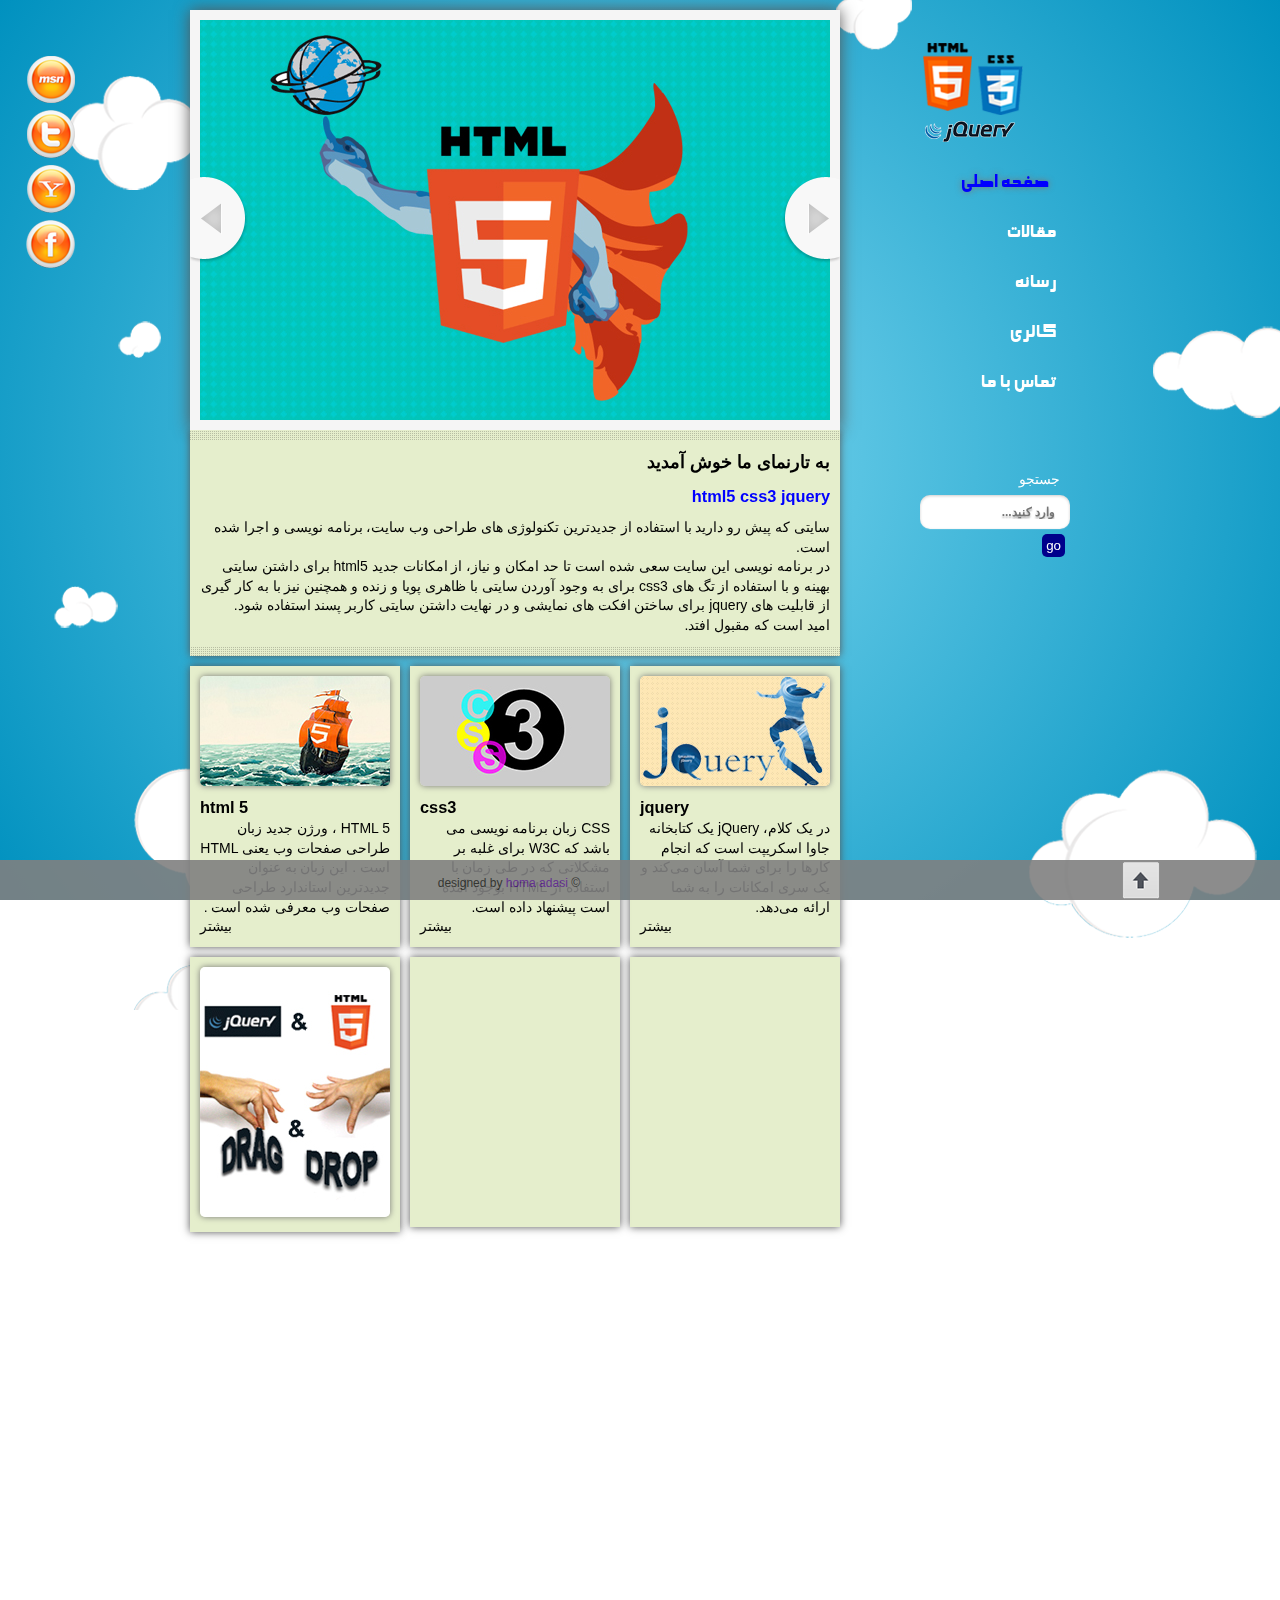
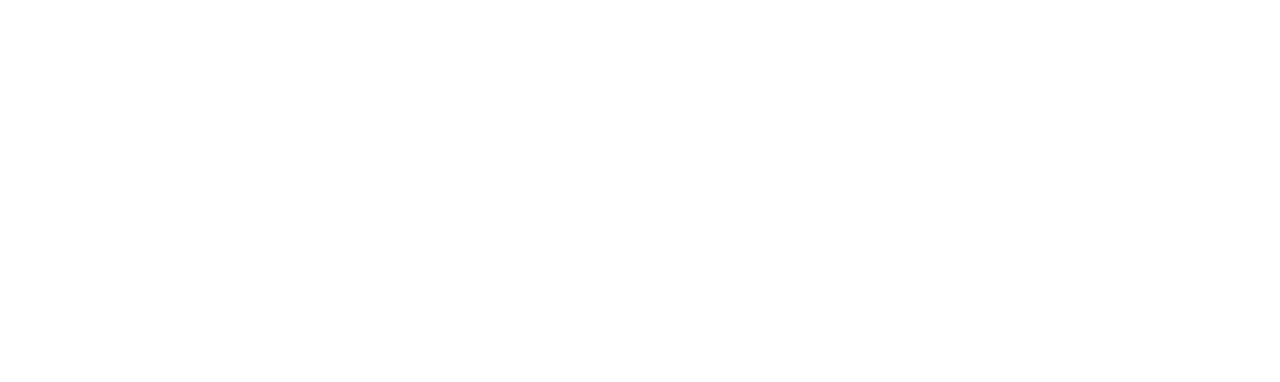
<file: index.html>
<!DOCTYPE HTML>
<html lang="fa-IR" dir="rtl">
<head>
	<meta charset="UTF-8" />
	<link rel="shortcut icon" type="image/x-icon" href='favicon.ico' />
	<link rel="stylesheet" type="text/css" href="style.css" />
	<script type="text/javascript" src="jquery.js"></script>
	<script type="text/javascript" src="script.js"></script>
	<title>my site</title>
</head>
<body class="preload">
	<div class="bg">
		<div class="cloud cloud1"></div>
		<div class="cloud cloud2"></div>
		<div class="cloud cloud3"></div>
		<div class="cloud cloud4"></div>
		<div class="cloud cloud5"></div>
		<div class="cloud cloud6"></div>
		<div class="cloud cloud7"></div>
		<div class="cloud cloud8"></div>
		<a href="#"><img src="images/html5.png" alt=""></a>
	</div>
	<div class="social">
		<div class="facebook">
			<a href="#"><img src="images/so1.png" alt="facebook"></a>
		</div>
		<div class="twitter">
			<a href="#"><img src="images/so2.png" alt="teitter"></a>
		</div>
		<div class="plus">
			<a href="#"><img src="images/so3.png" alt="plus"></a>
		</div>
		<div class="youtube">
			<a href="#"><img src="images/so4.png" alt="youtube"></a>
		</div>
	</div>
		<div class="container">
			<section>
				<header class="slide">
					<div id="slideshow">
						<ul class="slides">
    						<li><img src="img/photos/1.jpg" width="630" height="400" alt="" /></li>
        					<li><img src="img/photos/2.jpg" width="630" height="400" alt="" /></li>
        					<li><img src="img/photos/3.jpg" width="630" height="400" alt="" /></li>
        					<li><img src="img/photos/4.jpg" width="630" height="400" alt="" /></li>
   						 </ul>
    					<span class="arrow previous"></span>
    					<span class="arrow next"></span>
					</div>
				</header>
				<article class="main">
					<div class="topimg"></div>
					<article class="welcome">
					<hgroup>
						<h2>به تارنمای ما خوش آمدید</h2>
						<h3>html5 css3 jquery</h3>
					</hgroup>
					<p>سایتی که پیش رو دارید با استفاده از جدیدترین تکنولوژی های طراحی وب سایت، برنامه نویسی و اجرا شده است.</br>در برنامه نویسی این سایت سعی شده است تا حد امکان و نیاز، از امکانات جدید html5 برای داشتن سایتی بهینه و با استفاده از تگ های css3 برای به وجود آوردن سایتی با ظاهری پویا و زنده و همچنین نیز با به کار گیری از قابلیت های jquery برای ساختن افکت های نمایشی و در نهایت داشتن سایتی کاربر پسند استفاده شود.</br>امید است که مقبول افتد.</p>
					</article>
					<article class="html5 hide">
						<h3>html5</h3>
						<p>به طور خلاصه به نظر می رسید که HTML 5 راهگشای جادویی برای صاحبان و طراحان وب باشد. اما از زمان ظهور HTML 5 در فضای اینترنت چند سال می گذرد و تا کنون HTML 5 به اهداف اصلی خود دست نیافته و در فضای وب عمومیت پیدا نکرده است.
						آشکار است که HTML 5 پتانسیل بالایی دارد. به واسطه المان های جدیدی همچون کد های یا نمایشگرهای ویدئویی جدید ، وب سایت های HTML 5 پویا تر و جذاب تر از گونه های پیشین خود هستند.
						کاربران می توانند اجزا طراحی وب سایت را حرکت دهند ، بصورت آنلاین بازی کنند و تصاویر ویدئویی را از طریق مرورگرهای مدرن تماشا نمایند. در حقیقت وب سایت های HTML 5 زیبایی هنری بهتر ، طراحی سایت شگفت انگیز و گرافیک باورنکردنی دارند. بنابراین HTML 5 امکانات بیشتری را در اختیار طراحان قرار می دهد تا دیدگان طراحی و خلاقیت خود را بیان نماید.
						بعلاوه فناوری HTML 5 تجربه کاربر را یکسان و یکپارچه می کند. تفاوتی ندارد که شما چه ابزاری را ترجیح می دهید زیرا رفتار HTML 5 در همه ابزارها یکسان خواهد بود. شما مجبور نخواهید بود خود را با محیط جدید ، کلید های دسترسی سریع جدید و پارامترهای جدید صفحه نمایش تطبیق دهید. همانطور که می دانیم برخی اوقات وب سایت هایی که از نظر بصری جذابیت دارند فاقد پیام قابل درکی هستند. لذا رفتار های شناخته شده و قابل درک وب سایت ، علامت انطباق آن با علایق همه بازدید کنندگان می باشد.</p>
					</article>
					<article class="css3 hide">
						<h3>css3</h3>
						<p>Css3 به خاطر ساختار ماژولارش، به توسعه دهندگان وب این امکان را می دهد که صفحات وب با محتوای غنی که نیاز به کد سبک تری دارند ، ایجاد کنند. این یعنی ایجاد ظاهری خیال انگیز، واسط های کاربری بهتر و به مهم تر از همه صفحات تمیزتری که نسبت به قبل سریعتر لود می شوند. به عبارت ساده، css3 لایه نمایشی صفحات وب است که منجر به دربرگیری تمام تکنولژی لایه ای درونی ان می شود. سرنجام css3، نویدی را برای قالب بندی به سبک دسک تاپ صفحات وب را می آورد، با عناصر گرافیکی نظیر سایه، گرادیانت، حاشیه ،قالب بندی های چند ستنی و غیره کامل می شود.</br>تمامی این سه ویژگی css تحت قضاوت کنسرسیوم جهان گسترده وب قرار دارد. (مشهور به W3C ) یکی از بیشمار سازمان بین المللی استاندارد که چیزها را برای اینترنتی که می شناسیم و دوست داریم اداره می کند. خود W3C در اواخر 1994 تاسیس شد. شیوه نامه htmlابشاری (CHSS) که نام اولین تغییر بود در ابتدا به توسعه دهندگان وب عنوان مفهومی معرفی شد که راه حل مناسبی را برای قالب هایHTML ای به تنهایی ناکافی بود، ارائه می کرد. حدود سال 1997، css، هیت مدیره توسعه خودش، گروه کاری اختصاصی را به ریاست یکی از اعضای خودW3C داشت.</p>
					</article>
					<article class="jquery hide">
						<h3>jquery</h3>
						<p>امروزه دنياي وب محيطي ديناميک است و کاربران از استانداردهاي بالايي براي طراحي و عملکرد سايت‌هايشان استفاده ميکنند. طراحان هم از ابزار مختلف جاوا اسکريپت منجمله jQuery براي اتوماسيون عملکردهاي مشترک، جذابيت و ساده سازي عملکردهاي پيچيده بهره ميبرند. يکي از دلايل محبوبيت استفاده از jQuery قابليت آن در کمک طيف وسيعي از عمليات مختلف است. به همين دليل ممکن است فکر کنيد که پس يادگيري jQuery بايد مشکل باشد اما اين سيستم صرفا تشکيل شده است از يکسري ايده هاي فرض گرفته شده از ساختار HTML و CSS است.</br></br>jQuery چکار مي کند؟</br></br>زبان برنامه نویسی JavaScript ، یک زبان برنامه نویسی خیلی پیچیده و گسترده است و یادگیری کامل آن به زمان و حوصله خیلی زیادی نیاز دارد. jQuery فریم‌ورکی که بر اساس زبان برنامه نویسی جاوا اسکریپت ایجاد شده است. به زبان ساده می‌توان گفت، برنامه نویس با استفاده از زبان برنامه نویسی جاوا اسکریپت، یک سری قائده و قانون تعریف کرده است و یک دستور زبان جدید ساخته که شما با آن قواعد یه کد به مراتب بسیار ساده‌تر می‌نویسید، سپس آن فایل فریم‌ورک دستورات شما را به دستورات استاندارد جاوا اسکریپت ترجمه می کند و سپس آن ها را اجرا می‌کند.</p>
					</article>
				</article>
				<article class="top">
					<article class="left">
						<img class="btn1" src="images/html5.jpg" alt="html5">
						<h3>html 5</h3>
						<p> HTML 5 ، ورژن جدید زبان طراحی صفحات وب یعنی HTML است . این زبان به عنوان جدیدترین استاندارد طراحی صفحات وب معرفی شده است . </p>
						<a class="btn1">بیشتر</a>
					</article>
					<article class="middle">
						<img class="btn2" src="images/css3.jpg" alt="css3">
						<h3>css3</h3>
						<p>CSS زبان برنامه نویسی می باشد که W3C برای غلبه بر مشکلاتی که در طی زمان با استفاده از HTML بوجود آمده است پیشنهاد داده است.</p>
						<a class="btn2">بیشتر</a>
					</article>
					<article class="right">
						<img class="btn3" src="images/jquery.jpg" alt="jquery">
						<h3>jquery</h3>
						<p>در یک کلام، jQuery یک کتابخانه جاوا اسکریپت است که انجام کارها را برای شما آسان می‌کند و یک سری امکانات را به شما ارائه می‌دهد.</p>
						<a class="btn3">بیشتر</a>
					</article>
					<div class="child"></div>
				</article>
				<article class="down">
					<article class="left">
						<a href="drag.html"><img src="images/drag.jpg" alt=""></a>
					</article>
					<article class="middle"></article>
					<article class="right"></article>
					<div class="child"></div>
				</article>
			</section>
			<aside>
				<h1>
					<a href="http://w3schools.com">
						<img src="images/logo.png" alt="html5" />
					</a>
				</h1>
				<nav>
					<menu>
						<li><a href="index.html" class="active">صفحه اصلی</a></li>
						<li><a href="article.html">مقالات</a></li>
						<li><a href="video.html">رسانه</a></li>
						<li><a href="gallery.html">گالری</a></li>
						<li><a href="contact.html">تماس با ما</a></li>
					</menu>
				</nav>
				<article class="search">
						<p>جستجو</p>
						<form id="search" method="get" action="/search">
   			   				<input id="searchbox" name="q" type="text" size="40" placeholder="وارد کنید..." /></br>
   			   				<input id="submit" type="submit" value="go" />
						</form>				
					</form>
				</article>
				<article class="social">
					
				</article>
			</aside>
		</div>
	<footer>
		<div class="up">
			<a href="#"><img src="images/up.png" alt=""></a>
		</div>
		<p>&copy; designed by <a href="">homa adasi</a></p>
	</footer>
	<!--<div class="backimage"></div>-->
</body>
</html>
</file>
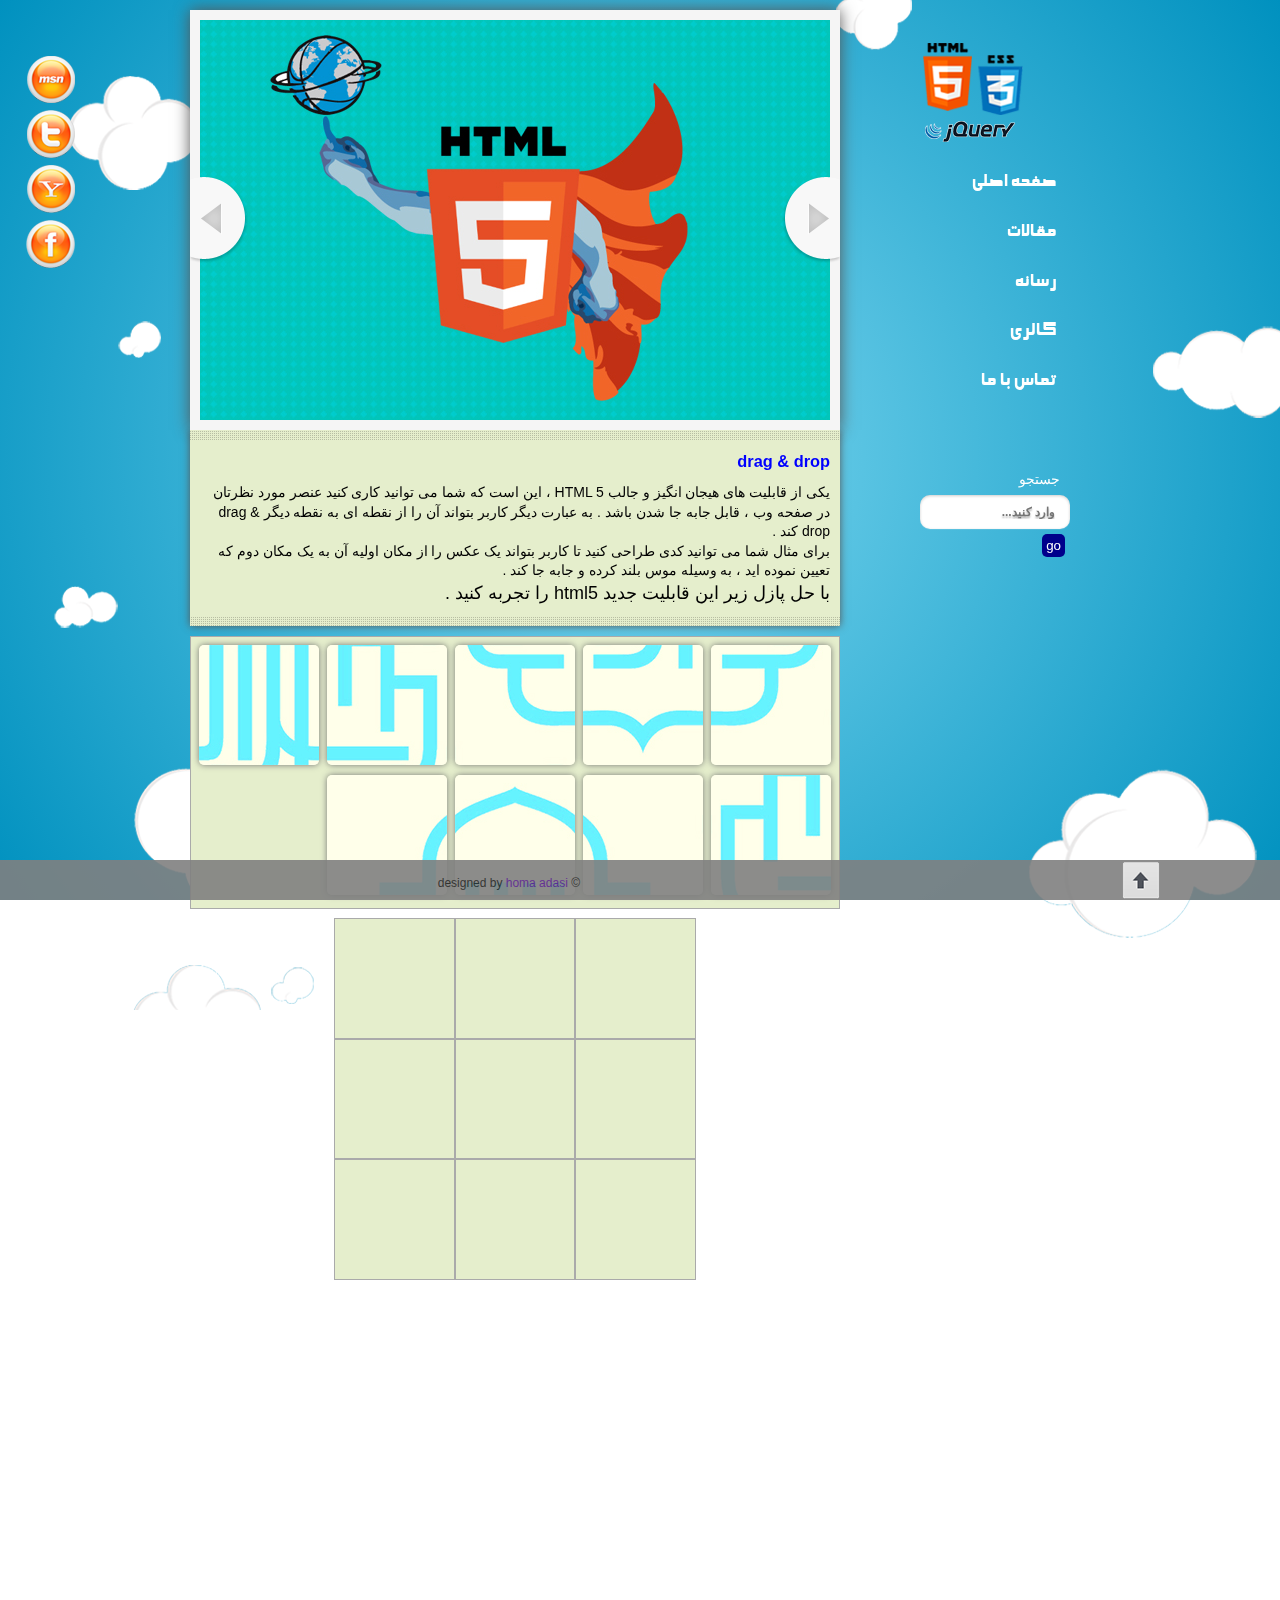
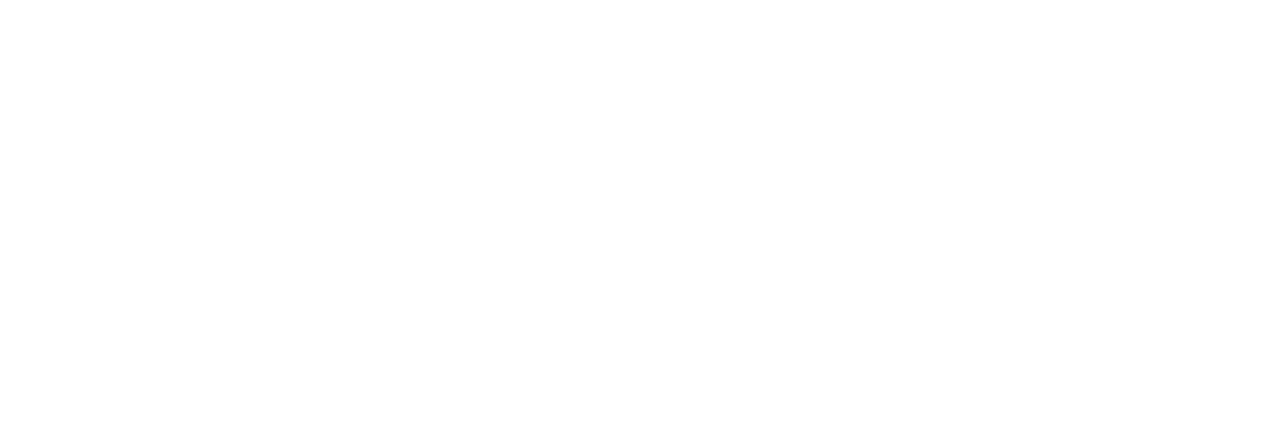
<file: drag.html>
<!DOCTYPE HTML>
<html lang="fa-IR" dir="rtl">
<head>
	<meta charset="UTF-8" />
	<link rel="shortcut icon" type="image/x-icon" href='favicon.ico' />
	<link rel="stylesheet" type="text/css" href="style.css" />
	<script type="text/javascript" src="jquery.js"></script>
	<script type="text/javascript" src="script.js"></script>
	<title>my site</title>
</head>
<body class="preload">
	<div class="bg">
		<div class="cloud cloud1"></div>
		<div class="cloud cloud2"></div>
		<div class="cloud cloud3"></div>
		<div class="cloud cloud4"></div>
		<div class="cloud cloud5"></div>
		<div class="cloud cloud6"></div>
		<div class="cloud cloud7"></div>
		<div class="cloud cloud8"></div>
		<a href="#"><img src="images/html5.png" alt=""></a>
	</div>
	<div class="social">
		<div class="facebook">
			<a href="#"><img src="images/so1.png" alt="facebook"></a>
		</div>
		<div class="twitter">
			<a href="#"><img src="images/so2.png" alt="teitter"></a>
		</div>
		<div class="plus">
			<a href="#"><img src="images/so3.png" alt="plus"></a>
		</div>
		<div class="youtube">
			<a href="#"><img src="images/so4.png" alt="youtube"></a>
		</div>
	</div>
		<div class="container">
			<section>
				<header class="slide">
					<div id="slideshow">
						<ul class="slides">
    						<li><img src="img/photos/1.jpg" width="630" height="400" alt="" /></li>
        					<li><img src="img/photos/2.jpg" width="630" height="400" alt="" /></li>
        					<li><img src="img/photos/3.jpg" width="630" height="400" alt="" /></li>
        					<li><img src="img/photos/4.jpg" width="630" height="400" alt="" /></li>
   						 </ul>
    					<span class="arrow previous"></span>
    					<span class="arrow next"></span>
					</div>
				</header>
				<article class="main">
					<div class="topimg"></div>
					<article class="welcome">
						<hgroup>
							<h3>drag & drop</h3>
						</hgroup>
						<p>یکی از قابلیت های هیجان انگیز و جالب HTML 5 ، این است که شما می توانید کاری کنید عنصر مورد نظرتان در صفحه وب ، قابل جابه جا شدن باشد . به عبارت دیگر کاربر بتواند آن را از نقطه ای به نقطه دیگر drag & drop کند . </br>برای مثال شما می توانید کدی طراحی کنید تا کاربر بتواند یک عکس را از مکان اولیه آن به یک مکان دوم که تعیین نموده اید ، به وسیله موس بلند کرده و جابه جا کند .</br><span style="font-size:18px;">با حل پازل زیر این قابلیت جدید html5 را تجربه کنید .</span></p>
					</article>
				</article>
				<article class="top drag" ondrop="drop(event)" ondragover="allowDrop(event)">
					<img src="images/drag/c1.jpg" draggable="true" ondragstart="drag(event)" id="drag1" width="120" height="120">
					<img src="images/drag/c2.jpg" draggable="true" ondragstart="drag(event)" id="drag2" width="120" height="120">
					<img src="images/drag/c3.jpg" draggable="true" ondragstart="drag(event)" id="drag3" width="120" height="120">
					<img src="images/drag/c4.jpg" draggable="true" ondragstart="drag(event)" id="drag4" width="120" height="120">
					<img src="images/drag/c5.jpg" draggable="true" ondragstart="drag(event)" id="drag5" width="120" height="120">
					<img src="images/drag/c6.jpg" draggable="true" ondragstart="drag(event)" id="drag6" width="120" height="120">
					<img src="images/drag/c7.jpg" draggable="true" ondragstart="drag(event)" id="drag7" width="120" height="120">
					<img src="images/drag/c8.jpg" draggable="true" ondragstart="drag(event)" id="drag8" width="120" height="120">
					<img src="images/drag/c9.jpg" draggable="true" ondragstart="drag(event)" id="drag9" width="120" height="120">
				</article>
				<div class="child"></div>
				<div class="pazel">
					<div class="div1" ondrop="drop(event)" ondragover="allowDrop(event)"></div>
					<div class="div2" ondrop="drop(event)" ondragover="allowDrop(event)"></div>
					<div class="div3" ondrop="drop(event)" ondragover="allowDrop(event)"></div>
					<div class="div4" ondrop="drop(event)" ondragover="allowDrop(event)"></div>
					<div class="div5" ondrop="drop(event)" ondragover="allowDrop(event)"></div>
					<div class="div6" ondrop="drop(event)" ondragover="allowDrop(event)"></div>
					<div class="div7" ondrop="drop(event)" ondragover="allowDrop(event)"></div>
					<div class="div8" ondrop="drop(event)" ondragover="allowDrop(event)"></div>
					<div class="div9" ondrop="drop(event)" ondragover="allowDrop(event)"></div>
				</div>
			</section>
			<aside>
				<h1>
					<a href="http://w3schools.com">
						<img src="images/logo.png" alt="html5" />
					</a>
				</h1>
				<nav>
					<menu>
						<li><a href="index.html">صفحه اصلی</a></li>
						<li><a href="article.html">مقالات</a></li>
						<li><a href="video.html">رسانه</a></li>
						<li><a href="gallery.html">گالری</a></li>
						<li><a href="contact.html">تماس با ما</a></li>
					</menu>
				</nav>
				<article class="search">
						<p>جستجو</p>
						<form id="search" method="get" action="/search">
   			   				<input id="searchbox" name="q" type="text" size="40" placeholder="وارد کنید..." /></br>
   			   				<input id="submit" type="submit" value="go" />
						</form>				
					</form>
				</article>
				<article class="social">
					
				</article>
			</aside>
		</div>
	<footer>
		<div class="up">
			<a href="#"><img src="images/up.png" alt=""></a>
		</div>
		<p>&copy; designed by <a href="">homa adasi</a></p>
	</footer>
	<!--<div class="backimage"></div>-->
</body>
</html>
</file>
<file: style.css>
*{
	padding: 0;
	margin: 0;
	border: 0;
}

a{
	text-decoration: none;
}

menu,
ul{
	list-style-type: none;
}

@font-face{
    font-family: 'elham';
    src: url('fonts/elham.ttf') format('truetype');
    font-weight: normal;
    font-style: normal;
}

body{
	width: auto;
	height: auto;
	font-family: tahoma, Arial, sans-serif;
	line-height: 1.4;
	font-size: 14px;
	background-attachment: fixed;
	background-image: -ms-radial-gradient(center, circle farthest-corner, #7bd7f0 0%, #0091bf 100%);
	background-image: -moz-radial-gradient(center, circle farthest-corner, #7bd7f0 0%, #0091bf 100%);
	background-image: -o-radial-gradient(center, circle farthest-corner, #7bd7f0 0%, #0091bf 100%);
	background-image: -webkit-gradient(radial, center center, 0, center center, 506, color-stop(0, #7bd7f0), color-stop(1, #0091bf));
	background-image: -webkit-radial-gradient(center, circle farthest-corner, #7bd7f0 0%, #0091bf 100%);
	background-image: radial-gradient(circle farthest-corner at center, #7bd7f0 0%, #0091bf 100%);
}

aside h1,
aside,
aside nav,
aside article.search,
aside article.social,
section,
section header.slide,
section article.welcome,
section article.top,
section article.down{
	/*border: 1px solid red;
}

section article.top article.left,
section article.top article.middle,
section article.top article.right,
section article.down article.left,
section article.down article.middle,
section article.down article.right{
	border: 1px solid blue;*/
}

div.child{
	clear      :both;
	width      :0 !important;
	height     :0 !important;
	min-height :0 !important;
	min-width  :0 !important;
	padding    :0 !important;
	margin     :0 !important;
	float      :none !important;
	overflow   :hidden;
}

/*.backimage{
	background-attachment: fixed;
	background-image:url('images/bg.jpg');
	background-repeat: no-repeat;
	z-index:-1;
	-moz-animation:bg 1500ms;
}

@-moz-keyframes bg{
	0%   {left:120px;}
	100% {left:0px;}
}*/

div.bg{
	position: relative;
}

div.bg > *{
	z-index: -2;
	position: fixed;
}

div.bg a{
	width: 451px;
	height: 420px;
	top: 12%;
	left: 30%;
	animation:face 1500ms;
	animation-iteration-count: infinite;
	animation-direction: alternate;
	-moz-animation:face 1500ms;
	-moz-animation-iteration-count: infinite;
	-moz-animation-direction: alternate;
	-webkit-animation:face 1500ms;
	-webkit-animation-iteration-count: infinite;
	-webkit-animation-direction: alternate;
	-o-animation:face 1500ms;
	-o-animation-iteration-count: infinite;
	-o-animation-direction: alternate;
}

@-moz-keyframes face{
	0% {top:12%;}
	50% {top:14%;}
	100% {top:12%;}
}

@-webkit-keyframes face{
	0% {top:12%;}
	50% {top:14%;}
	100% {top:12%;}
}

@-o-keyframes face{
	0% {top:12%;}
	50% {top:14%;}
	100% {top:12%;}
}

.cloud{
	background-image: url('images/cloud.png');
}
.cloud1{
	width: 140px;
	height: 122px;
	top: 8%;
	left: 5%;
	background-position : 0 0;
	animation:cloud1 90s;
	animation-iteration-count: infinite;
	animation-direction: alternate;
	-moz-animation:cloud1 90s;
	-moz-animation-iteration-count: infinite;
	-moz-animation-direction: alternate;
	-webkit-animation:cloud1 90s;
	-webkit-animation-iteration-count: infinite;
	-webkit-animation-direction: alternate;
	-o-animation:cloud1 90s;
	-o-animation-iteration-count: infinite;
	-o-animation-direction: alternate;
}

@-moz-keyframes cloud1{
	0% {left:5%;}
	50% {left:18%;}
	100% {left:5%;}
}

@-webkit-keyframes cloud1{
	0% {left:5%;}
	50% {left:15%;}
	100% {left:5%;}
}

@-o-keyframes cloud1{
	0% {left:5%;}
	50% {left:15%;}
	100% {left:5%;}
}

.cloud2{
	width: 50px;
	height: 45px;
	top: 35%;
	left: 9%;
	background-position : -140px 0;
	animation:cloud2 120s;
	animation-iteration-count: infinite;
	animation-direction: alternate;
	-moz-animation:cloud2 120s;
	-moz-animation-iteration-count: infinite;
	-moz-animation-direction: alternate;
	-webkit-animation:cloud2 120s;
	-webkit-animation-iteration-count: infinite;
	-webkit-animation-direction: alternate;
	-o-animation:cloud2 120s;
	-o-animation-iteration-count: infinite;
	-o-animation-direction: alternate;
}
/*
@-moz-keyframes cloud2{
	0% {left:9%;}
	50% {left:-6%;}
	100% {left:9%;}
}

@-webkit-keyframes cloud2{
	0% {left:9%;}
	50% {left:-6%;}
	100% {left:9%;}
}
*/
.cloud3{
	width: 70px;
	height: 55px;
	top: 65%;
	left: 4%;
	background-position : -140px -60px;
	animation:cloud3 120s;
	animation-iteration-count: infinite;
	animation-direction: alternate;
	-moz-animation:cloud3 120s;
	-moz-animation-iteration-count: infinite;
	-moz-animation-direction: alternate;
	-webkit-animation:cloud3 120s;
	-webkit-animation-iteration-count: infinite;
	-webkit-animation-direction: alternate;
	-o-animation:cloud3 120s;
	-o-animation-iteration-count: infinite;
	-o-animation-direction: alternate;
}

@-moz-keyframes cloud3{
	0% {left:4%;}
	50% {left:-6%;}
	100% {left:4%;}
}

@-webkit-keyframes cloud3{
	0% {left:4%;}
	50% {left:-6%;}
	100% {left:4%;}
}

@-o-keyframes cloud3{
	0% {left:4%;}
	50% {left:-6%;}
	100% {left:4%;}
}

.cloud4{
	width: 240px;
	height: 290px;
	top: 80%;
	left: 10%;
	background-position : 0 -125px;
	animation:cloud4 120s;
	animation-iteration-count: infinite;
	animation-direction: alternate;
	-moz-animation:cloud4 120s;
	-moz-animation-iteration-count: infinite;
	-moz-animation-direction: alternate;
	-webkit-animation:cloud4 120s;
	-webkit-animation-iteration-count: infinite;
	-webkit-animation-direction: alternate;
	-o-animation:cloud4 120s;
	-o-animation-iteration-count: infinite;
	-o-animation-direction: alternate;
}
/*
@-moz-keyframes cloud4{
	0% {left:10%;}
	50% {left:14%;}
	100% {left:10%;}
}

@-webkit-keyframes cloud4{
	0% {left:10%;}
	50% {left:17%;}
	100% {left:10%;}
}
*/
.cloud5{
	width: 180px;
	height: 105px;
	top: 35%;
	left: 90%;
	background-position : -220px 0;
	animation:cloud5 220s;
	animation-iteration-count: infinite;
	animation-direction: alternate;
	-moz-animation:cloud5 220s;
	-moz-animation-iteration-count: infinite;
	-moz-animation-direction: alternate;
	-webkit-animation:cloud5 220s;
	-webkit-animation-iteration-count: infinite;
	-webkit-animation-direction: alternate;
	-o-animation:cloud5 220s;
	-o-animation-iteration-count: infinite;
	-o-animation-direction: alternate;
}

@-moz-keyframes cloud5{
	0% {left:90%;}
	50% {left:100%;}
	100% {left:90%;}
}

@-webkit-keyframes cloud5{
	0% {left:90%;}
	50% {left:100%;}
	100% {left:90%;}
}

@-o-keyframes cloud5{
	0% {left:90%;}
	50% {left:100%;}
	100% {left:90%;}
}

.cloud6{
	width: 85px;
	height: 70px;
	top: -2%;
	left: 65%;
	background-position : -250px -110px;
	animation:cloud6 200s;
	animation-iteration-count: infinite;
	animation-direction: alternate;
	-moz-animation:cloud6 200s;
	-moz-animation-iteration-count: infinite;
	-moz-animation-direction: alternate;
	-webkit-animation:cloud6 200s;
	-webkit-animation-iteration-count: infinite;
	-webkit-animation-direction: alternate;
	-o-animation:cloud6 200s;
	-o-animation-iteration-count: infinite;
	-o-animation-direction: alternate;
}

@-moz-keyframes cloud6{
	0% {left:65%;}
	50% {left:85%; top:-10%;}
	100% {left:65%;}
}

@-webkit-keyframes cloud6{
	0% {left:65%;}
	50% {left:85%;}
	100% {left:65%;}
}

@-o-keyframes cloud6{
	0% {left:65%;}
	50% {left:85%;}
	100% {left:65%;}
}

.cloud7{
	width: 75px;
	height: 50px;
	top: 40%;
	left: 55%;
	background-position : -340px -120px;
}

.cloud8{
	width: 235px;
	height: 175px;
	top: 85%;
	left: 80%;
	background-position : -245px -180px;
	animation:cloud8 100s;
	animation-iteration-count: infinite;
	animation-direction: alternate;
	-moz-animation:cloud8 100s;
	-moz-animation-iteration-count: infinite;
	-moz-animation-direction: alternate;
	-webkit-animation:cloud8 100s;
	-webkit-animation-iteration-count: infinite;
	-webkit-animation-direction: alternate;
	-o-animation:cloud8 100s;
	-o-animation-iteration-count: infinite;
	-o-animation-direction: alternate;
}

@-moz-keyframes cloud8{
	0% {left:80%;}
	50% {left:70%;}
	100% {left:80%;}
}

@-webkit-keyframes cloud8{
	0% {left:80%;}
	50% {left:70%;}
	100% {left:80%;}
}

@-o-keyframes cloud8{
	0% {left:80%;}
	50% {left:70%;}
	100% {left:80%;}
}

div.social{
	position: fixed;
	top: 6%;
	left: 2%;
}

div.social > *{
	margin-bottom: 5px;
}

div.social div.facebook{
	position: relative;
	width: 50px;
	height: 50px;
	animation:facebook 1500ms;
	-moz-animation:facebook 1500ms;
	-webkit-animation:facebook 1500ms;
	-o-animation:facebook 1500ms;
}

@keyframes facebook{
	0%   {left:-120px; transform:rotate(0deg)}
	100% {left:0px; transform:rotate(360deg)}
}

@-moz-keyframes facebook{
	0%   {left:-120px; -moz-transform:rotate(0deg)}
	100% {left:0px; -moz-transform:rotate(360deg)}
}

@-webkit-keyframes facebook{
	0%   {left:-120px; -webkit-transform:rotate(0deg)}
	100% {left:0px; -webkit-transform:rotate(360deg)}
}

@-o-keyframes facebook{
	0%   {left:-120px; -o-transform:rotate(0deg)}
	100% {left:0px; -o-transform:rotate(360deg)}
}

div.social div.twitter{
	position: relative;
	width: 50px;
	height: 50px;
	animation:twitter 2500ms;
	-moz-animation:twitter 2500ms;
	-webkit-animation:twitter 2500ms;
	-o-animation:twitter 2500ms;
}

@keyframes twitter{
	0%   {left:-180px;}
	100% {left:0px;}
}

@-moz-keyframes twitter{
	0%   {left:-180px; -moz-transform:rotate(0deg)}
	100% {left:0px; -moz-transform:rotate(360deg)}
}

@-webkit-keyframes twitter{
	0%   {left:-180px;}
	100% {left:0px;}
}

@-o-keyframes twitter{
	0%   {left:-180px;}
	100% {left:0px;}
}

div.social div.plus{
	position: relative;
	width: 50px;
	height: 50px;
	animation:plus 3500ms;
	-moz-animation:plus 3500ms;
	-webkit-animation:plus 3500ms;
	-o-animation:plus 3500ms;
}

@keyframes plus{
	0%   {left:-240px;}
	100% {left:0px;}
}

@-moz-keyframes plus{
	0%   {left:-240px; -moz-transform:rotate(0deg)}
	100% {left:0px; -moz-transform:rotate(360deg)}
}

@-webkit-keyframes plus{
	0%   {left:-240px;}
	100% {left:0px;}
}

@-o-keyframes plus{
	0%   {left:-240px;}
	100% {left:0px;}
}

div.social div.youtube{
	position: relative;
	width: 50px;
	height: 50px;
	animation:youtube 4500ms;
	-moz-animation:youtube 4500ms;
	-webkit-animation:youtube 4500ms;
	-o-animation:youtube 4500ms;
}

@keyframes youtube{
	0%   {left:-300px;}
	100% {left:0px;}
}

@-moz-keyframes youtube{
	0%   {left:-300px; -moz-transform:rotate(0deg)}
	100% {left:0px; -moz-transform:rotate(360deg)}
}

@-webkit-keyframes youtube{
	0%   {left:-300px;}
	100% {left:0px;}
}

@-o-keyframes youtube{
	0%   {left:-300px;}
	100% {left:0px;}
}

.container{
	width: 900px;
	margin:10px auto 10px;
	transition: all 1500ms;
	-webkit-transition: all 1500ms;
	-moz-transition: all 1500ms;
	-o-transition: all 1500ms;
}

body.preload .container{
	transform: scale(1.0) translateY(900px);
	-webkit-transform: scale(1.0) translateY(900px);
	-moz-transform: scale(1.0) translateY(900px);
	-o-transform: scale(1.0) translateY(900px);
	opacity: 0.1;
}
section{
	width:650px;
	float: left;
	margin-bottom: 750px;
}

section header.slide{
	min-height: 100px;
	box-shadow: 0px 0px 15px #555555;
}

/*..............................................................slideshow...............................*/

#slideshow{
	background-color:#F5F5F5;
	height:420px;
	position:relative;
}

#slideshow ul{
	width:630px;
	height:400px;
	left:10px;
	list-style:none outside none;
	overflow:hidden;
	position:absolute;
	top:10px;
}

#slideshow li{
	position:absolute;
	display:none;
	z-index:10;
}

#slideshow li:first-child{
	display:block;
	z-index:1000;
}

#slideshow .slideActive{
	z-index:1000;
}

#slideshow canvas{
	display:none;
	position:absolute;
	z-index:100;
}

#slideshow .arrow{
	height:86px;
	width:60px;
	position:absolute;
	background:url('img/arrows.png') no-repeat;
	top:50%;
	margin-top:-43px;
	cursor:pointer;
	z-index:5000;
}

#slideshow .previous{ background-position:left top;left:0;}
#slideshow .previous:hover{ background-position:left bottom;}

#slideshow .next{ background-position:right top;right:0;}
#slideshow .next:hover{ background-position:right bottom;}

section article.main{
	background-image: url('images/dots.png');
	background-repeat: repeat-x;
	background-position: bottom;
	background-color: #e5eecc;
	width: 630px;
	min-height: 50px;
	padding: 0 10px 20px;
	box-shadow: 0px 0px 8px #555555;
}

section article.hide{
	display: none;
}

section article.main div.topimg{
	margin: 0 -10px;
	height: 10px;
	background-image: url('images/dots.png');
	background-repeat: repeat-x;
}

section article.main h2{
	font-size: 18px;
	margin-top: 10px;
}

section article.main h3{
	margin-top: 10px;
	color: blue;
}

section article.main p{
	margin-top: 10px;
}

section article.top > article,
section article.down > article{
	background-color: #e5eecc;
	box-shadow: 0px 0px 8px #555555;
	padding: 10px;
	transition: all 3s;
	-moz-transition: all 3s;
	-webkit-transition: all 3s;
	-o-transition: all 3s;
}

section article.top > article:hover,
section article.down > article:hover{
	opacity: 0.6;
}

section article.top{
	margin: 10px 0;
}

section article.down{
}

section article.top a{
	display: block;
	text-align: left;
	cursor: pointer;
}

section article.top a:hover{
	color: green;
}

section article.top h3{
	text-align: left;
	margin-top: 5px;
}

section article.top img,
section article.down img{
	cursor: pointer;
	box-shadow: 0px 0px 6px #777777;
	border-radius: 5px;
}

section article.top img:hover,
section article.down img:hover{
	transform:rotate(2deg);
	-moz-transform:rotate(2deg);
	-webkit-transform:rotate(2deg);
	-o-transform:rotate(2deg);
}

section article.top article.left{
	float: left;
	width: 190px;
	min-height: 250px;
}

section article.top article.middle{
	float: left;
	width: 190px;
	min-height: 250px;
	margin-left: 10px;
}

section article.top article.right{
	margin-left: 440px;
	min-height: 250px;
}

section article.down article.left{
	float: left;
	width: 190px;
	min-height: 250px;
}

section article.down article.middle{
	float: left;
	width: 190px;
	min-height: 250px;
	margin-left: 10px;
}

section article.down article.right{
	margin-left: 440px;
	min-height: 250px;
}

aside{
	margin-left: 660px; /*900-660=240-(20+20)=200*/
	padding: 10px 20px;
}

aside h1{
	width: 120px;
	height: 120px;
	margin: 10px auto;
	transition:all 2s;
	-moz-transition:all 2s;
	-webkit-transition:all 2s;
	-o-transition:all 2s;
}

aside h1:hover{
	transform:rotate(360deg);
	-moz-transform:rotate(360deg);
	-webkit-transform:rotate(360deg);
	-o-transform:rotate(360deg);
}

aside nav{
	width: auto;
	min-height: 300px;
}

aside menu a{
	margin:0 10px 5px 0;
	color : white;
	display : block;
	padding : 7px 4px;
	font-family: 'elham';
	font-size : 22px;
	text-transform : capitalize;
	transition: all 1s;
	-moz-transition: all 1s;
	-webkit-transition: all 1s;
	-o-transition: all 1s;
}

aside menu a:hover{
	text-shadow: 0px 0px 6px #777777;
	color : #0000ff;
}

aside menu a.active{
	margin-right: 18px;
	font-size: 23px;
	text-shadow: 0px 0px 6px #777777;
	color : #0000ff;
}

aside article.search{
	width: auto;
	min-height: 100px;
	margin: 10px 0;
}

aside article.search p{
	margin: 0 10px 5px 0;
	color: white;
}

aside article.search input#searchbox[type="text"]{
    border: 0 none;
    font: bold 12px Arial,Helvetica,Sans-serif;
    color: #777;
    width: 100px;
    padding: 10px 15px 10px 35px;
    -webkit-border-radius: 10px;
    -moz-border-radius: 10px;
    -o-border-radius: 10px;
    border-radius: 10px;
    text-shadow: 0 2px 2px rgba(0, 0, 0, 0.3);
    -webkit-box-shadow: 0 1px 0 rgba(255, 255, 255, 0.1), 0 1px 3px rgba(0, 0, 0, 0.2) inset;
    -moz-box-shadow: 0 1px 0 rgba(255, 255, 255, 0.1), 0 1px 3px rgba(0, 0, 0, 0.2) inset;
    -o-box-shadow: 0 1px 0 rgba(255, 255, 255, 0.1), 0 1px 3px rgba(0, 0, 0, 0.2) inset;
    box-shadow: 0 1px 0 rgba(255, 255, 255, 0.1), 0 1px 3px rgba(0, 0, 0, 0.2) inset;
    -webkit-transition: all 0.7s;
    -moz-transition: all 0.7s;
    -o-transition: all 0.7s;
    transition: all 0.7s;
}

aside article.search input#searchbox[type="text"]:focus{
    width: 130px;
}

aside article.search input#submit{
	cursor: pointer;
	padding: 4px;
	background-color: darkblue;
	border-radius: 5px;
	color: white;
	margin: 5px 5px;
}

aside article.search span{
	color: white;
	background-color: blue;
	border: 5px solid blue;
}

aside article.social{
	width: auto;
	height: 75px;
}

footer{
	width: 100%;
	height: 40px;
	position: fixed;
	opacity: 0.9;
	bottom: 0;
	background-color: gray;
}

footer div.up{
	float: right;
	width: 36px;
	height: 36px;
	margin: 2px 120px;
}

footer p{
	font-size: 12px;
	color: #222222;
	margin-top: 15px;
	margin-right: 700px;
}

/*...............................................................contact...............................*/

.contact {
	width: 330px;
	margin: 10px auto 0;
	border-radius:10px;
	background-color:#f4f4f4;
	box-shadow:0 0 20px #666;
	font-size:11px;
	font-family: 'elham', tahoma, sans-serif;
	padding:1px 15px 15px;
}

.contact h2 {
	margin        :20px 0 15px;
	color         :#88708A;
	font-size     :22px;
	text-shadow   :0 1px 0 #DADADA;
	letter-spacing:2px;
	font-weight   :bold;
}

.contact label {
	font-size:12px;
	color:#6A5C6B;
	text-shadow:0 1px 0 #fff;
}

.contact .text {
	border:1px solid #fff;
	border-left:1px solid #b2b2b2;
	border-top:1px solid #b2b2b2;
	border-radius:3px;
	background-color:#E7E7E7;
	padding:8px;
	padding-left: 28px;
	margin:5px 0 14px;
	width:280px;
	display: block;
	transition:all 0.8s;
	-webkit-transition:all 0.8s;
	-moz-transition:all 0.8s;
	-o-transition:all 0.8s;
}

.contact .text:focus,
.contact .text:hover {
	background-color : #fafafa;
}

.contact .btn {
	margin:5px 5px 10px 0;
	padding:5px 20px;
	color:gray;
	border:0 solid #fff;
	border-radius:5px;
	box-shadow:1px 1px 2px #999;
	background-image:url('images/button-bg.png');
}

.contact .err {
	background-color: #FCDFD2 !important;
}

.contact .ok{
	background-color: #D5FCD2 !important;
}

.contact .btn:hover {
	background-image:url('images/button-hover-bg.png');
}

.contact .mailicon {
	background-image:url('images/email.png');
	background-repeat:no-repeat;
	background-position:-20px -7px;
}

.contact input.mailicon:focus {
	background-image:url('images/email-active.png');
	background-repeat:no-repeat;
	background-position:-20px -7px;
}

.contact .nameicon {
	background-image:url('images/name.png');
	background-repeat:no-repeat;
	background-position:-20px -7px;
}

.contact input.nameicon:focus {
	background-image:url('images/name-active.png');
	background-repeat:no-repeat;
	background-position:-20px -7px;
}


.contact .texticon {
	background-image:url('images/message.png');
	background-repeat:no-repeat;
	background-position:-20px -7px;
}


.contact .texticon:focus {
	background-image:url('images/message-active.png');
	background-repeat:no-repeat;
	background-position:-20px -7px;
}

.contact textarea.texticon {
	height : 120px;
}

#ifrm{
	width: 315px;
	height: 0;
	border: 0 none;
}

/*..............................................................video...............................*/

section header.video{
	height: 440px;
	background: url('lcd.svg');
}

section header div.lcd{
	overflow: hidden;
	float: left;
	width: 529px;
	height: 298px;
	margin-top: 31px;
	margin-left: 61px;
}

section article.top article.video,
section article.down article.audio{
	min-height: 160px;
}

div.lcd article audio{
	position: relative;
	float: left;
	top: 110px;
}

div.lcd article img{
	display: block;
	position: relative;
	margin: 0 auto;
	top: 60px;
}

/*..............................................................drag...............................*/

article.drag{
	padding: 6px;
	margin-top: 10px;
	min-width:600px;
	min-height:130px;
	border:1px solid #aaaaaa;
	background-color: #e5eecc;
}

article.drag > *{
	margin: 2px;
}

div.pazel{
	background-color: #e5eecc;
	margin: 0 auto;
	width: 360px;
	height: 360px;
}

div.pazel div{ 
 	float:left;
	width:120px;
	height:120px;
	outline:1px solid #aaaaaa;
}

div.drag img{
	float: left;
}

/*..............................................................gallery...............................*/
</file>
